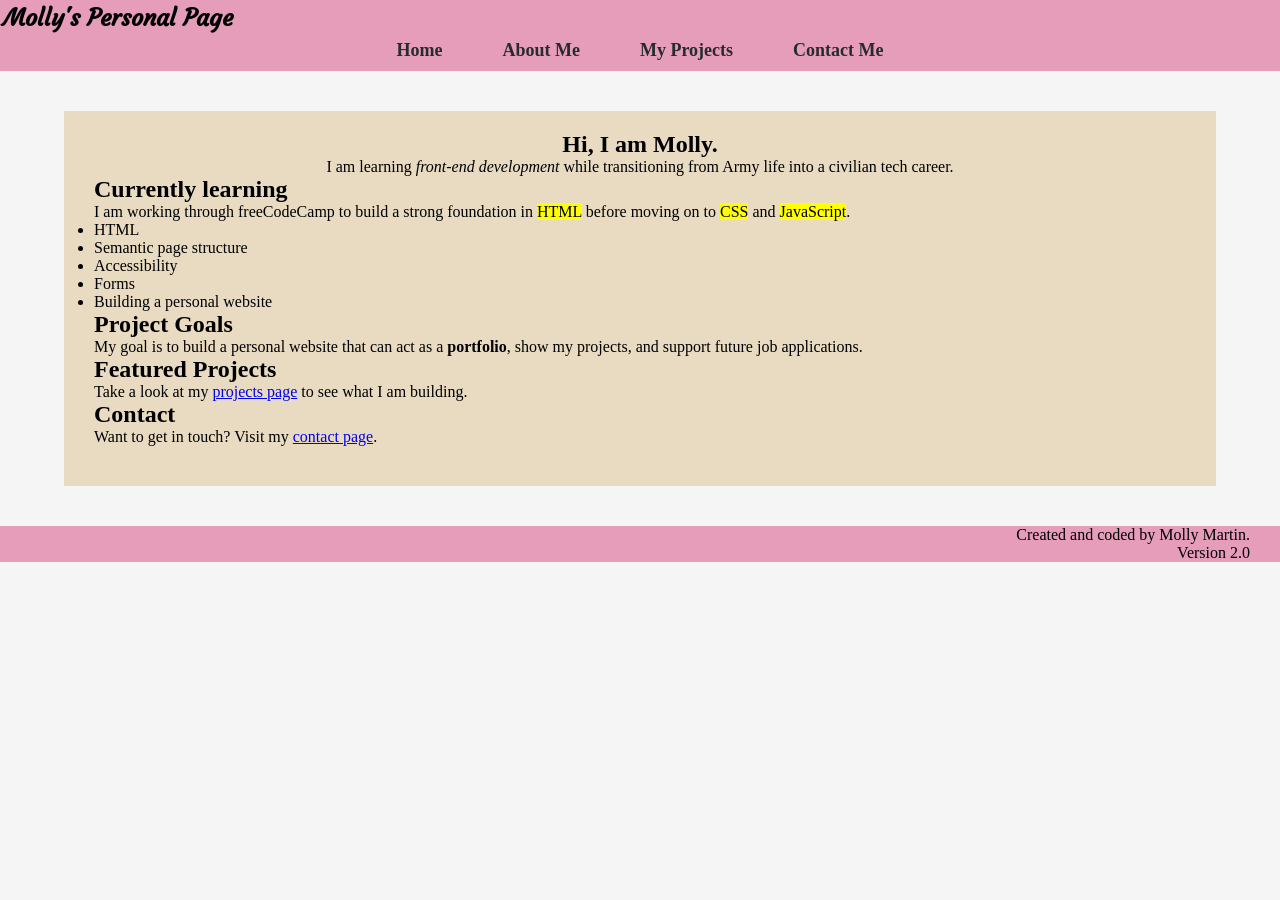
<file: module-2-3-practical/index.html>
<!DOCTYPE html>
<html lang="en">
    <head>
        <meta charset="UTF-8">
        <meta name="viewport" content="width=device-width, initial-scale=1.0">
        <title>Home | Molly's First Project</title>
        <link rel="stylesheet" href="./style.css">
        <link rel="preconnect" href="https://fonts.googleapis.com">
        <link rel="preconnect" href="https://fonts.gstatic.com" crossorigin>
        <link href="https://fonts.googleapis.com/css2?family=Courgette&family=Montserrat:ital,wght@0,100..900;1,100..900&display=swap" rel="stylesheet">
    </head>
    <body>
        <header>
            <div class="logo">
                <p>Molly's Personal Page</p>
            </div>
            <nav>
                <ul>
                    <li><a href="index.html">Home</a></li>
                    <li><a href="about.html">About Me</a></li>
                    <li><a href="projects.html">My Projects</a></li>
                    <li><a href="contact.html">Contact Me</a></li>
                </ul>
            </nav>
        </header>
        <main>
            <section class="introduction">
                <h1>Hi, I am Molly.</h1>
                <p>I am learning <em>front-end development</em> while transitioning from Army life into a civilian tech career.</p>
            </section>
            <section>
                <h2>Currently learning</h2>
                <p>I am working through freeCodeCamp to build a strong foundation in <span class="highlight">HTML</span> before moving on to <span class="highlight">CSS</span> and <span class="highlight">JavaScript</span>.</p>
                <ul>
                    <li>HTML</li>
                    <li>Semantic page structure</li>
                    <li>Accessibility</li>
                    <li>Forms</li>
                    <li>Building a personal website</li>
                </ul>
            </section>
            <section>
                <h2>Project Goals</h2>
                <p>My goal is to build a personal website that can act as a <strong>portfolio</strong>, show my projects, and support future job applications.</p>
            </section>
            <section>
                <h2>Featured Projects</h2>
                <p>Take a look at my <a href="projects.html">projects page</a> to see what I am building.</p>
            </section>
            <section>
                <h2>Contact</h2>
                <p>Want to get in touch? Visit my <a href="contact.html">contact page</a>.</p>
            </section>
            
        </main>
        <footer>
            <p>Created and coded by Molly Martin.</p>
            <p>Version 2.0</p>
        </footer>
    </body>
</html>
</file>
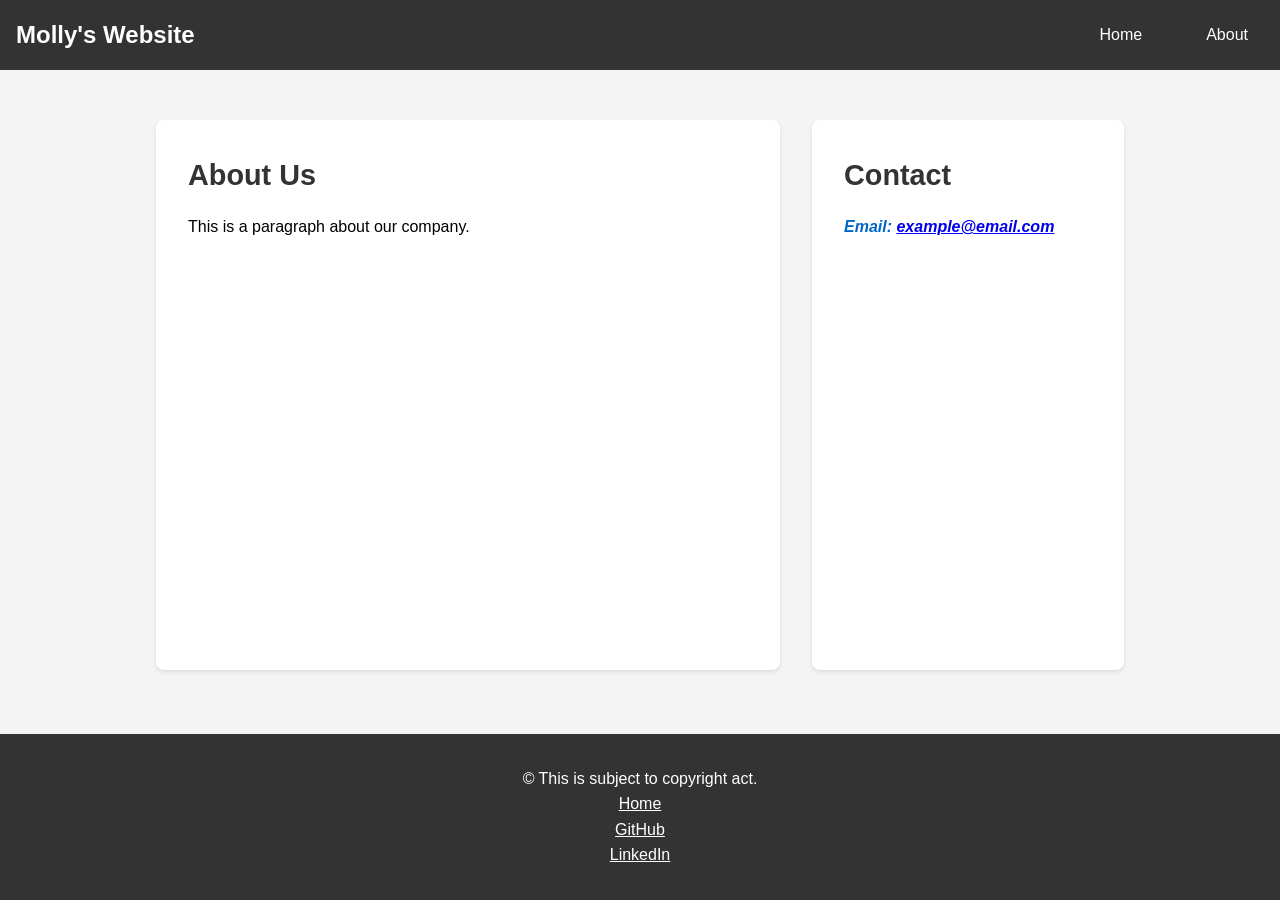
<file: module-4-practical/index.html>
<!DOCTYPE html>
<html lang="en">
    <head>
        <meta charset="UTF-8">
        <meta name="viewport" content="width=device-width, initial-scale=1.0">
        <title>My Website</title>
        <link rel="stylesheet" href="./style.css">
    </head>
    <body>
        <header>
            <div class="logo">
                <h1>Molly's Website</h1>
            </div>
            <nav class="nav-container">
                <ul>
                    <li><a href="./index.html">Home</a></li>
                    <li><a href="./about.html">About</a></li>
                </ul>
            </nav>
        </header>
        <main>
            <section class="about-section">
                <h2>About Us</h2>
                <p>This is a paragraph about our company.</p>
            </section>

            <aside class="contact-section">
                <h2>Contact</h2>
                <address>
                    Email: 
                    <a href="mailto:example@email.com">example@email.com</a>
                </address>
            </aside>
        </main>
        <footer>
            <p>&copy; This is subject to copyright act.</p>
            <ul>
                <li><a href="./index.html">Home</a></li>
                <li><a href="https://github.com/mollyannemartin">GitHub</a></li>
                <li><a href="https://www.linkedin.com/in/mollyannemartin/">LinkedIn</a></li>
            </ul>
        </footer>
        
    </body>
</html>
</file>
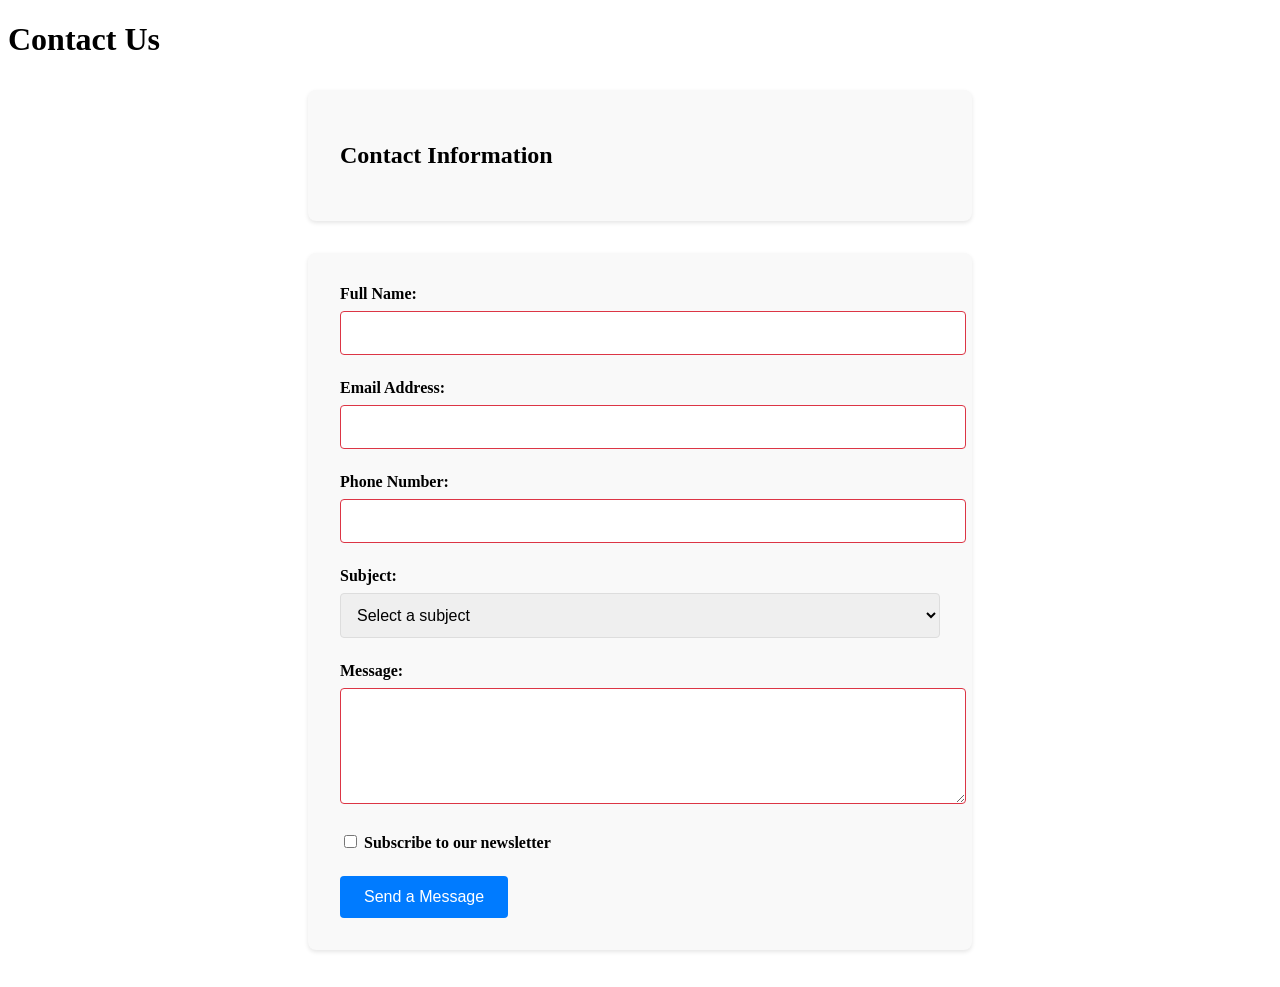
<file: module-5-practical/index.html>
<!DOCTYPE html>
<html lang="en">
<head>
    <meta charset="UTF-8">
    <meta name="viewport" content="width=device-width, initial-scale=1.0">
    <title>Contact Us</title>

    <style>
        .contact-container {
            max-width: 600px;
            margin: 2rem auto;
            padding: 2rem;
            background-color: #f9f9f9;
            border-radius: 8px;
            box-shadow: 0 2px 4px rgba(0, 0, 0, 0.1);
        }

        .form-group {
            margin-bottom: 1.5rem;
        }

        label {
            display: block;
            margin-bottom: 0.5rem;
            font-weight: 600;
        }

        input[type="text"],
        input[type="email"],
        input[type="tel"],
        select,
        textarea {
            width: 100%;
            padding: 0.75rem;
            border: 1px solid #ddd;
            border-radius: 4px;
            font-size: 1rem;
        }

        button[type="submit"] {
            background-color: #007bff;
            color: white;
            padding: 0.75rem 1.5rem;
            border: none;
            border-radius: 4px;
            cursor: pointer;
            font-size: 1rem;
        }

        button[type="submit"]:hover {
            background-color: #0056b3;
        }

        input:valid,
        textarea:valid,
        select:valid {
            border-color: #28a745;
        }

        input:invalid:not(:placeholder-shown),
        textarea:invalid:not(:placeholder-shown) {
            border-color: #dc3545;
        }

        .error-message {
            color: #dc3545;
            font-size: 0.875rem;
            margin-top: 0.25rem;
        }
    </style>
</head>
<body>
    <header>
        <h1>Contact Us</h1>
    </header>
    <main>
        <section class="contact-container">
            <h2>Contact Information</h2>
        </section>
        <form class="contact-container" id="contact-form" action="#" method="POST">
            <div class="form-group">
                <label for="name">Full Name:</label>
                <input type="text" name="name" id="name" required minlength="2">
            </div>
            <div class="form-group">
                <label for="email">Email Address:</label>
                <input type="email" name="email" id="email" required>
            </div>
            <div class="form-group">
                <label for="phone">Phone Number:</label>
                <input type="tel" name="phone" id="phone" required pattern="[0-9]{10}">
            </div>
            <div class="form-group">
                <label for="subject">Subject:</label>
                <select name="subject" id="subject" required>
                    <option value="">Select a subject</option>
                    <option value="general">General Inquiry</option>
                    <option value="support">Support Request</option>
                    <option value="feedback">Feedback</option>
                </select>
            </div>
            <div class="form-group">
                <label for="message">Message:</label>
                <textarea name="message" id="message" required rows="5" minlength="10"></textarea>
            </div>
            <div class="form-group">
                <label for="newsletter">
                    <input type="checkbox" name="newsletter" id="newsletter">
                    Subscribe to our newsletter
                </label>
            </div>
            
            <button type="submit">Send a Message</button>
        </form>
    </main>
    <footer></footer>
</body>
</html>
</file>
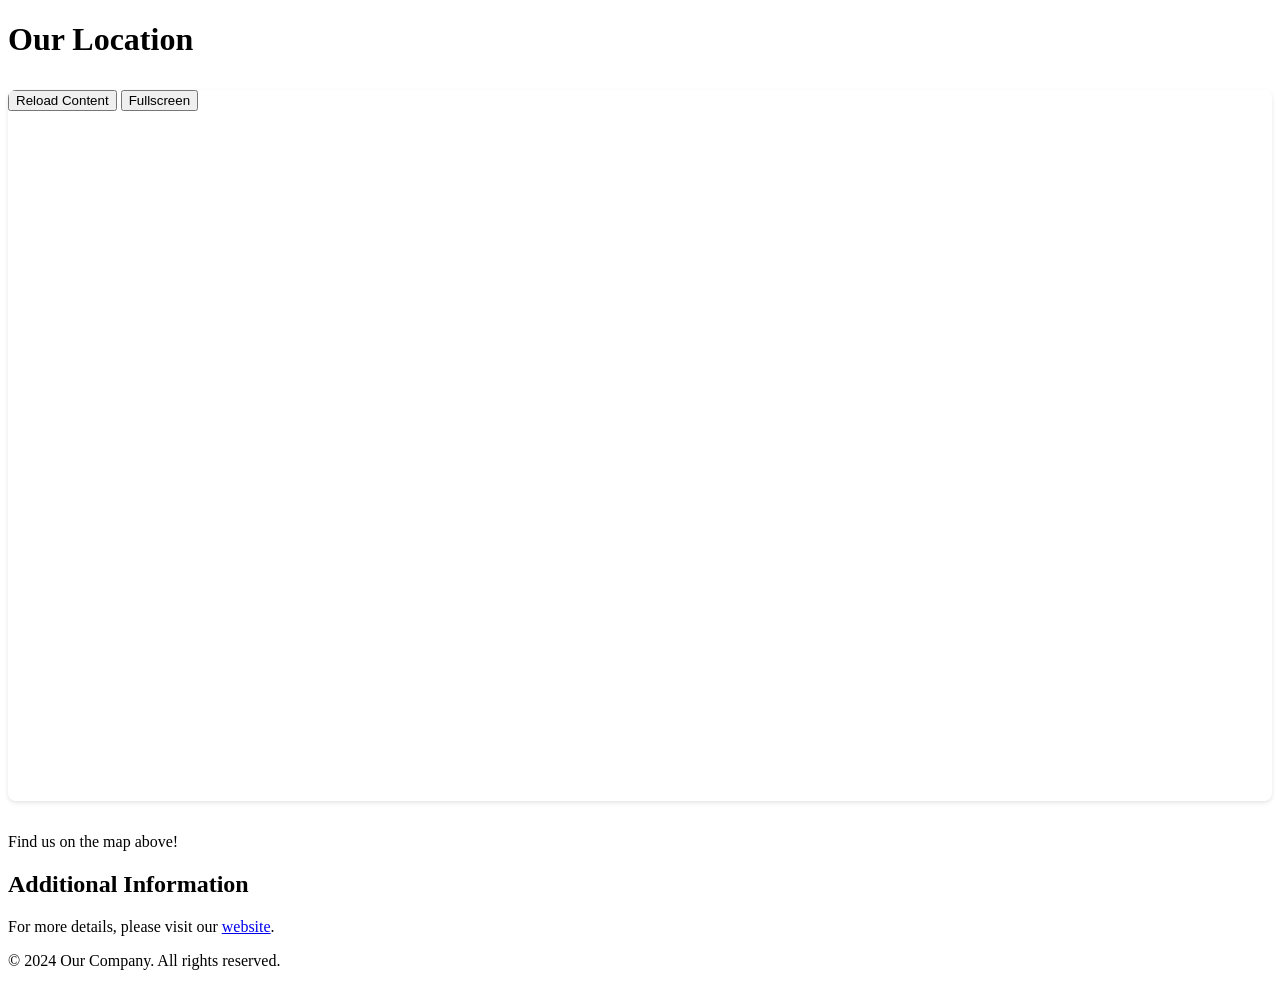
<file: module-6-practical/index.html>
<!DOCTYPE html>
<html lang="en">
<head>
    <meta charset="UTF-8">
    <meta name="viewport" content="width=device-width, initial-scale=1.0">
    <title>iFrame Module</title>

    <style>
        .iframe-container {
            position: relative;
            width: 100%;
            height: 0;
            padding-bottom: 56.25%; /* 16:9 aspect ratio */
            margin: 2rem 0;
            overflow: hidden;
            border-radius: 8px;
            box-shadow: 0 2px 4px rgba(0, 0, 0, 0.1);
        }

        .iframe-container iframe {
            position: absolute;
            top: 0;
            left: 0;
            width: 100%;
            height: 100%;
            border: none;
        }

        /* Responsive adjustments */
        @media (max-width: 768px) {
            .iframe-container {
                padding-bottom: 75%; /* Adjust aspect ratio for mobile */
            }
        }
    </style>
</head>
<body>
    <header>
        <h1>Our Location</h1>
    </header>
    <main>
        <div class="iframe-container">
            <iframe     
                src="https://www.google.com/maps/embed?pb=YOUR_MAP_EMBED_CODE"
                title="Google Maps Location"
                width="600"
                height="450"
                loading="lazy"
                allowfullscreen=""
                referrerpolicy="no-referrer-when-downgrade"
                sandbox="allow-scripts allow-same-origin allow-popups">
                <p>Your browser does not support iframes. Please visit our <a href="location-link">location page</a>.</p>
            </iframe>
            <div class="iframe-controls">
                <button onclick="reloadFrame()">Reload Content</button>
                <button onclick="toggleFullscreen()">Fullscreen</button>
            </div>
        </div>
        <p>Find us on the map above!</p>
        <aside>
            <h2>Additional Information</h2>
            <p>For more details, please visit our <a href="https://www.example.com">website</a>.</p>
        </aside>
    </main>
    <footer>
        <p>&copy; 2024 Our Company. All rights reserved.</p>
    </footer>
    <script>
        function reloadFrame() {
            const frame = document.querySelector('iframe');
            frame.src = frame.src;
        }

        function toggleFullscreen() {
            const frame = document.querySelector('iframe');
            if (frame.requestFullscreen) {
                frame.requestFullscreen();
            }
        }
    </script>
</body>
</html>
</file>
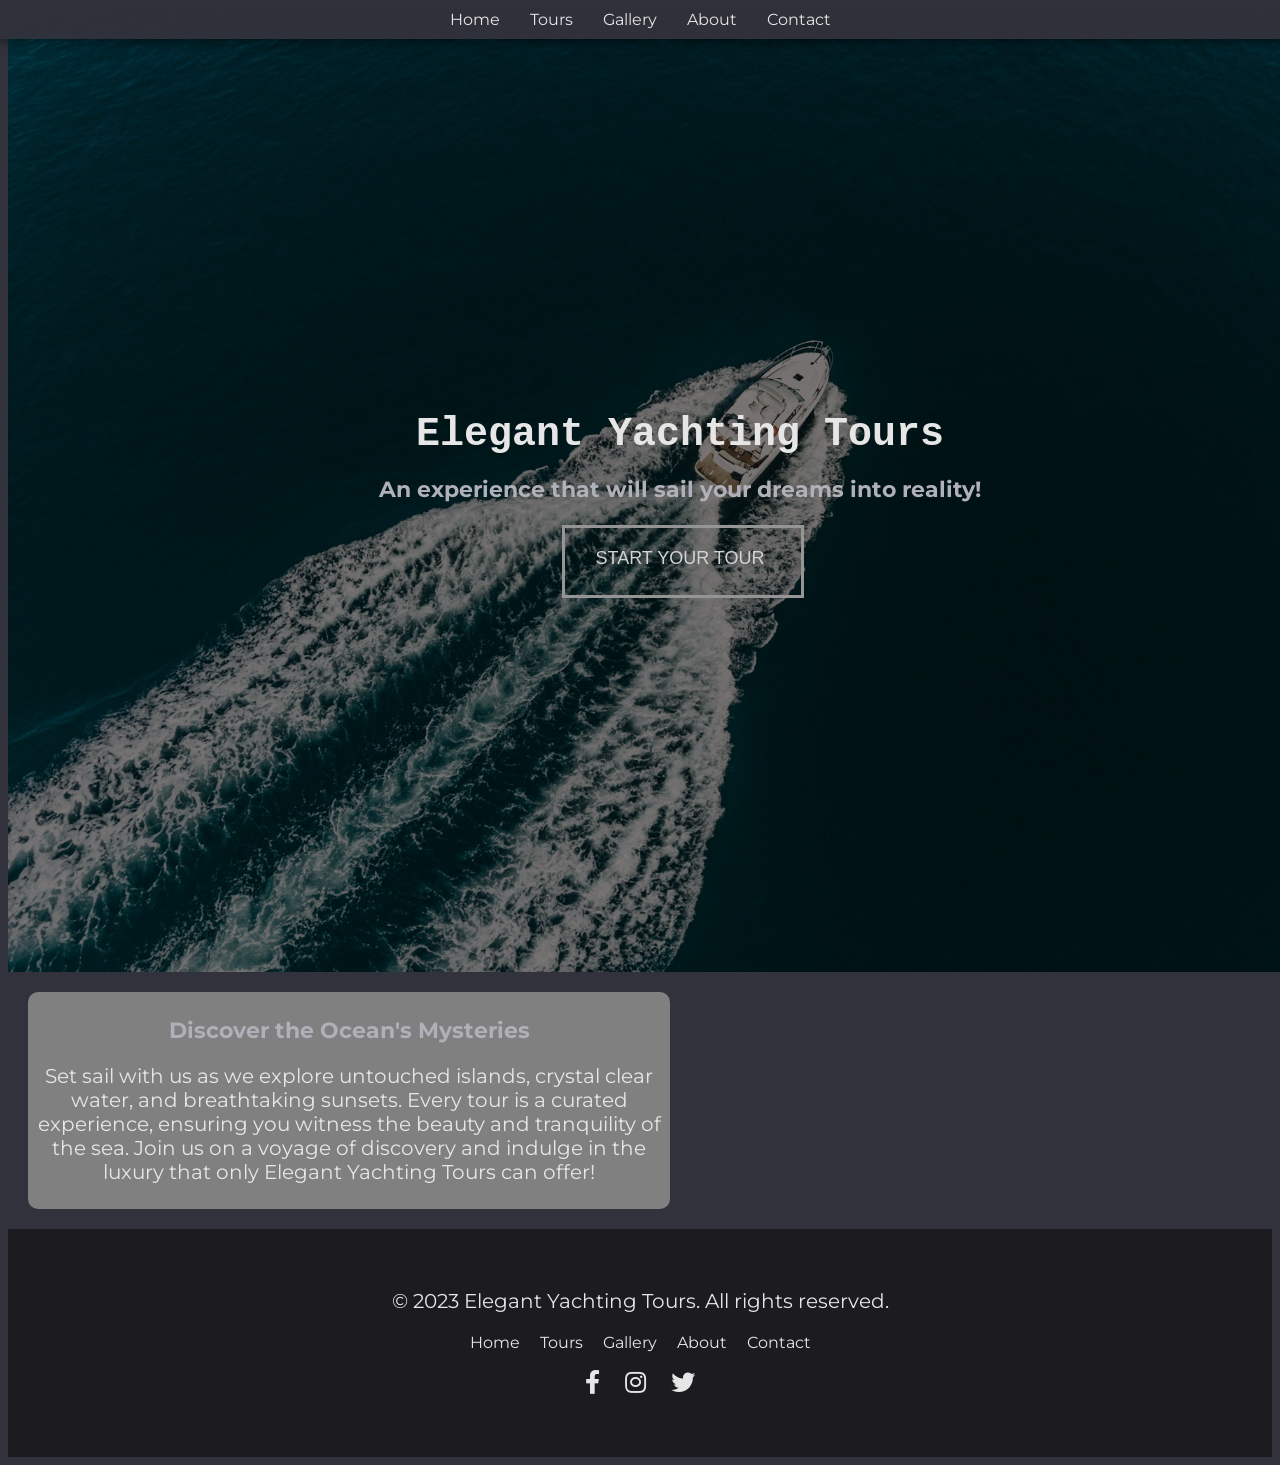
<file: yacht-website/index.html>
<!DOCTYPE html>
<html>
    <head>
        <title>Elegant Yachting Tours</title>
        <link rel="stylesheet" href="./style.css">
        <link rel="preconnect" href="https://fonts.googleapis.com">
        <link rel="preconnect" href="https://fonts.gstatic.com" crossorigin>
        <link href="https://fonts.googleapis.com/css2?family=Montserrat:ital,wght@0,100..900;1,100..900&display=swap" rel="stylesheet">
        
        <link rel="stylesheet" href="https://cdnjs.cloudflare.com/ajax/libs/font-awesome/5.15.1/css/all.min.css">
    </head>
    <body>
        <nav>
            <ul>
                <li><a href="./index.html">Home</a></li>
                <li><a href="./tours.html">Tours</a></li>
                <li><a href="./gallery.html">Gallery</a></li>
                <li><a href="./about.html">About</a></li>
                <li><a href="./contact-us.html">Contact</a></li>
            </ul>
        </nav>

        <!--This is a main section-->

        <div class="container">
            <div class="header-content">
                <h1>Elegant Yachting Tours</h1>
                <h2>An experience that will sail your dreams into reality!</h2>
            </div>
            <div class="button-container">
                <button class="shrink-border">Start Your Tour</button>
            </div>
        </div>

        <!--This is the discovery section-->

        <section class="chapter-section">
            <h2>Discover the Ocean's Mysteries</h2>
            <!--This is a paragraph section-->
            <p>
                Set sail with us as we explore untouched islands, crystal clear water, and breathtaking sunsets. Every tour is a curated experience, ensuring you witness the beauty and tranquility of the sea. Join us on a voyage of discovery and indulge in the luxury that only Elegant Yachting Tours can offer!
            </p>
        </section>

        <!--This is a footer section-->

        <footer>
            <div class="footer-content">
                <p>&copy; 2023 Elegant Yachting Tours. All rights reserved.</p>
                <ul class="footer-links">
                    <li><a href="./index.html">Home</a></li>
                    <li><a href="./tours.html">Tours</a></li>
                    <li><a href="./gallery.html">Gallery</a></li>
                    <li><a href="./about.html">About</a></li>
                    <li><a href="./contact-us.html">Contact</a></li>
                </ul>

                <p class="footer-social">
                    <a href="#"><i class="fab fa-facebook-f"></i></a>
                    <a href="#"><i class="fab fa-instagram"></i></a>
                    <a href="#"><i class="fab fa-twitter"></i></a>
                </p>
            </div>
        </footer>
        
    </body>
</html>
</file>
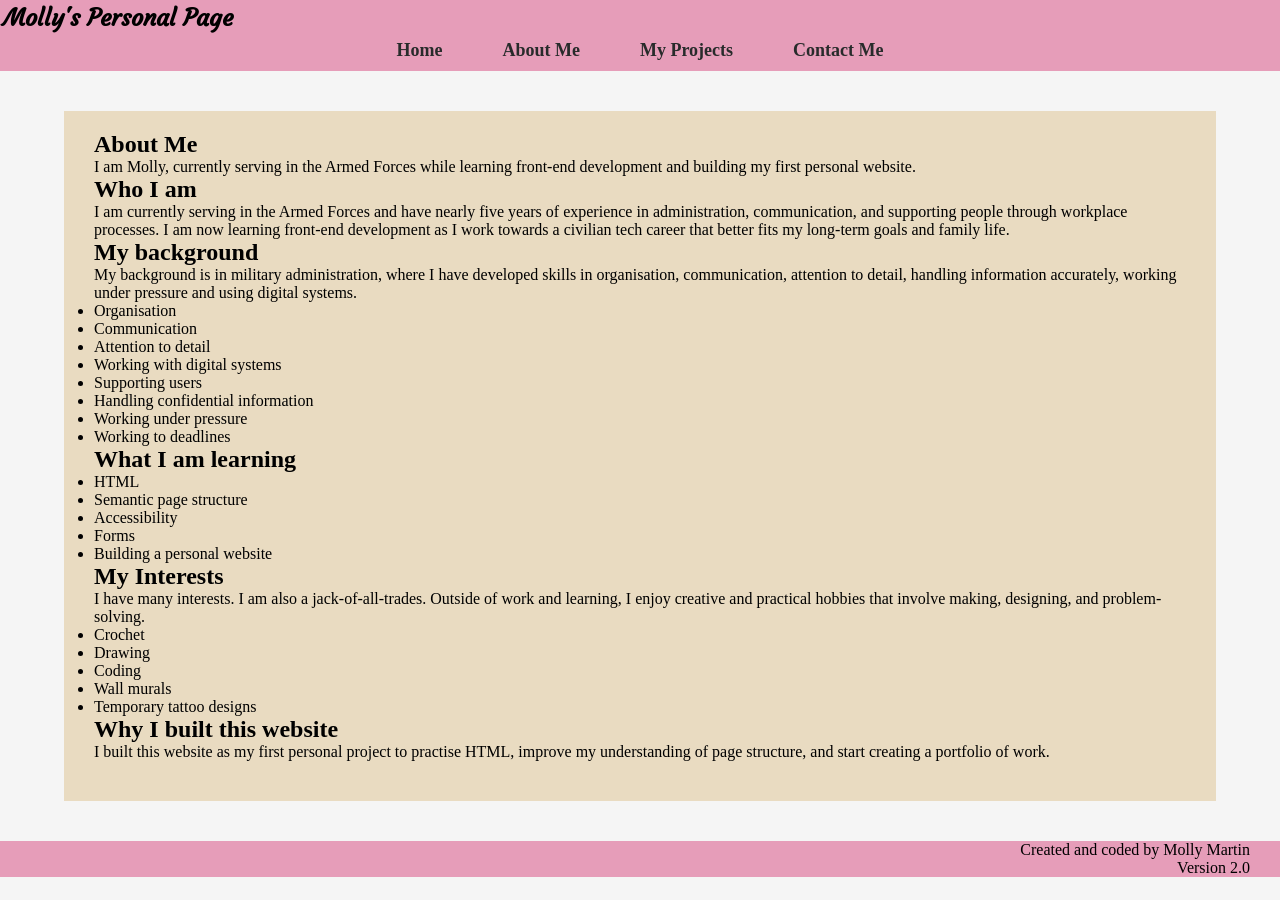
<file: module-2-3-practical/about.html>
<!DOCTYPE html>
<html lang="en">
    <head>
        <meta charset="UTF-8">
        <meta name="viewport" content="width=device-width, initial-scale=1.0">
        <title>About | Molly's First Project</title>
        <link rel="stylesheet" href="./style.css">
        <link rel="preconnect" href="https://fonts.googleapis.com">
        <link rel="preconnect" href="https://fonts.gstatic.com" crossorigin>
        <link href="https://fonts.googleapis.com/css2?family=Courgette&family=Montserrat:ital,wght@0,100..900;1,100..900&display=swap" rel="stylesheet">
    </head>
    <body>
        <header>
            <div class="logo">
                <p>Molly's Personal Page</p>
            </div>
            <nav>
                <ul>
                    <li><a href="index.html">Home</a></li>
                    <li><a href="about.html">About Me</a></li>
                    <li><a href="projects.html">My Projects</a></li>
                    <li><a href="contact.html">Contact Me</a></li>
                </ul>
            </nav>
        </header>
        <main>
            <section>
                <h1>About Me</h1>
                <p>I am Molly, currently serving in the Armed Forces while learning front-end development and building my first personal website.</p>
            </section>
            <section>
                <h2>Who I am</h2>
                <p>I am currently serving in the Armed Forces and have nearly five years of experience in administration, communication, and supporting people through workplace processes. I am now learning front-end development as I work towards a civilian tech career that better fits my long-term goals and family life.</p>
            </section>
            <section>
                <h2>My background</h2>
                <p>My background is in military administration, where I have developed skills in organisation, communication, attention to detail, handling information accurately, working under pressure and using digital systems.</p>
                <ul>
                    <li>Organisation</li>
                    <li>Communication</li>
                    <li>Attention to detail</li>
                    <li>Working with digital systems</li>
                    <li>Supporting users</li>
                    <li>Handling confidential information</li>
                    <li>Working under pressure</li>
                    <li>Working to deadlines</li>
                </ul>
            </section>
            <section>
                <h2>What I am learning</h2>
                <ul>
                    <li>HTML</li>
                    <li>Semantic page structure</li>
                    <li>Accessibility</li>
                    <li>Forms</li>
                    <li>Building a personal website</li>
                </ul>
            </section>
            <section>
                <h2>My Interests</h2>
                <p>I have many interests. I am also a jack-of-all-trades. Outside of work and learning, I enjoy creative and practical hobbies that involve making, designing, and problem-solving. </p>
                <ul>
                    <li>Crochet</li>
                    <li>Drawing</li>
                    <li>Coding</li>
                    <li>Wall murals</li>
                    <li>Temporary tattoo designs</li>
                </ul>
            </section>
            <section>
                <h2>Why I built this website</h2>
                <p>I built this website as my first personal project to practise HTML, improve my understanding of page structure, and start creating a portfolio of work.</p>
            </section>
        </main>
        <footer>
            <p>Created and coded by Molly Martin</p>
            <p>Version 2.0</p>
        </footer>
    </body>
</html>
</file>
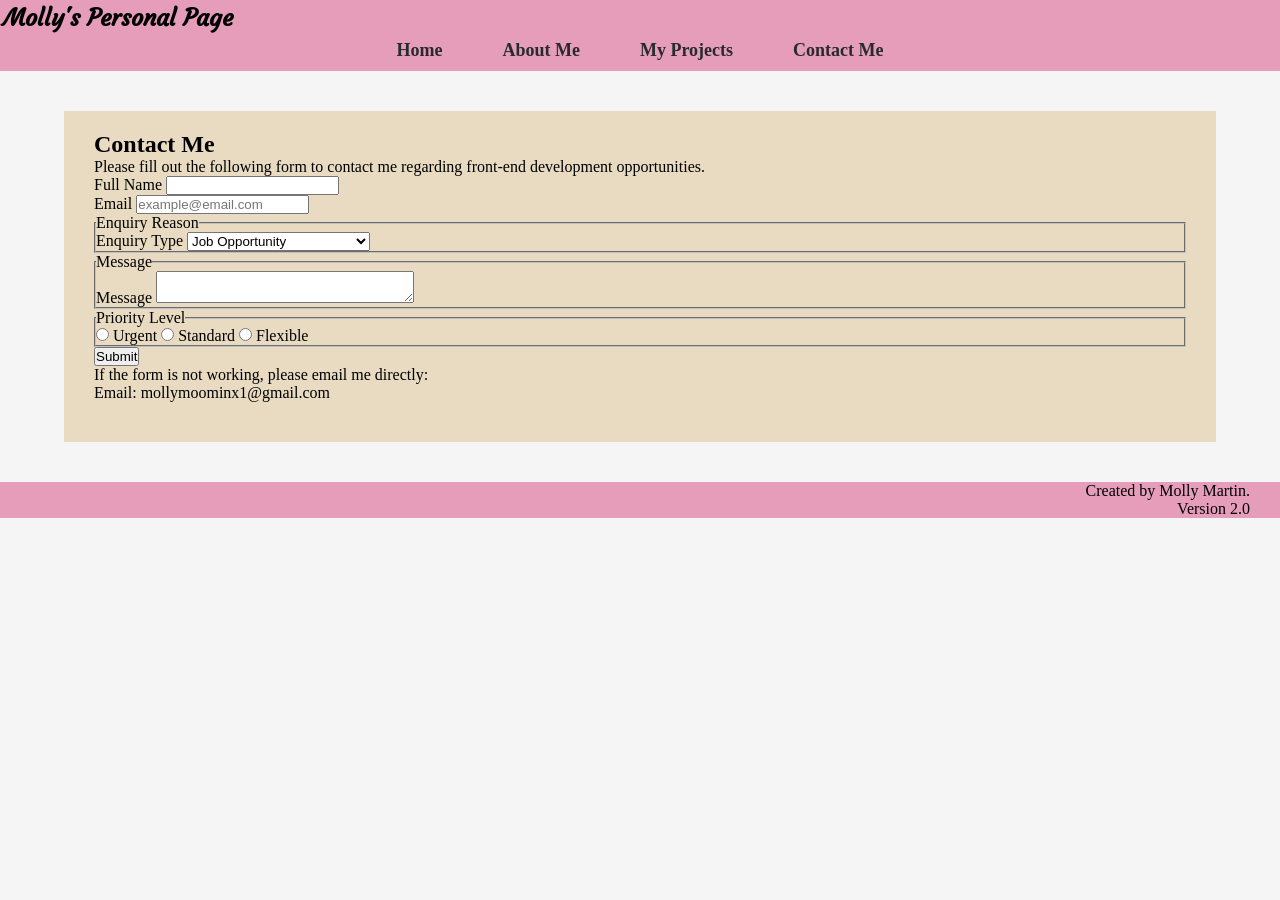
<file: module-2-3-practical/contact.html>
<!DOCTYPE html>
<html lang="en">
    <head>
        <meta charset="UTF-8">
        <meta name="viewport" content="width=device-width, initial-scale=1.0">
        <title>Contact Me | Molly's First Project</title>
        <link rel="stylesheet" href="./style.css">
        <link rel="preconnect" href="https://fonts.googleapis.com">
        <link rel="preconnect" href="https://fonts.gstatic.com" crossorigin>
        <link href="https://fonts.googleapis.com/css2?family=Courgette&family=Montserrat:ital,wght@0,100..900;1,100..900&display=swap" rel="stylesheet">
    </head>
    <body>
        <header>
            <div class="logo">
                <p>Molly's Personal Page</p>
            </div>
            <nav>
                <ul>
                    <li><a href="index.html">Home</a></li>
                    <li><a href="about.html">About Me</a></li>
                    <li><a href="projects.html">My Projects</a></li>
                    <li><a href="contact.html">Contact Me</a></li>
                </ul>
            </nav>
        </header>
        <main>
            <section>
                <h1>Contact Me</h1>
                <p>Please fill out the following form to contact me regarding front-end development opportunities.</p>
            </section>
            <div>
                <form id="contact-form">
                    
                    <label for="fullname">Full Name</label>
                    <input type="text" name="fullname" id="fullname">
                    <br>
                            
                    <label for="email">Email</label>
                    <input type="email" name="email" id="email" placeholder="example@email.com">
                    
                    <fieldset>
                        <legend>Enquiry Reason</legend>
                        <label for="enquires">Enquiry Type</label>
                        <select name="enquiry" id="enquires">
                            <option value="job_opportunity">Job Opportunity</option>
                            <option value="freelance-project_enquiry">Freelance / Project Enquiry</option>
                            <option value="Collaboration">Collaboration</option>
                            <option value="General_question">General Question</option>
                            <option value="Feedback">Feedback on Portfolio</option>
                        </select>
                    </fieldset>

<!--                            <label for="project_type">Role / Project Type</label>
                            <select name="project_type" id="project_type">
                                <option value="front_end_development">Front End Development</option>
                                <option value="website_maintenance">Website Maintenance</option>
                                <option value="UI-layout">UI / Layout work</option>
                                <option value="learning">Learning / Mentorship Enquiry</option>
                                <option value="other">Other</option>
                            </select>
-->
                    <fieldset>
                        <legend>Message</legend>        
                        <label for="message">Message</label>
                        <textarea name="message" id="message" cols="30" rows="2"></textarea>
                    </fieldset>

                    <fieldset>
                        <legend>Priority Level</legend>

                        <input type="radio" name="prioritylevel" id="priority-urgent" value="urgent">
                        <label for="priority-urgent">Urgent</label>
                        
                        <input type="radio" name="prioritylevel" id="priority-standard" value="standard">
                        <label for="priority-standard">Standard</label>

                        <input type="radio" name="prioritylevel" id="priority-flexible" value="flexible">
                        <label for="priority-flexible">Flexible</label>
                    </fieldset>
                        
                    <button type="submit">Submit</button>
                
                </form>

                <p>If the form is not working, please email me directly:</p>
                <p>Email: mollymoominx1@gmail.com</p>
                
            </div>
        </main>
        <footer>
            <p>Created by Molly Martin.</p>
            <p>Version 2.0</p>
        </footer>
    </body>
</html>

<!--Full name
    E-mail
    Message
    
    My details
    
    link to github or facebook etc-->
</file>
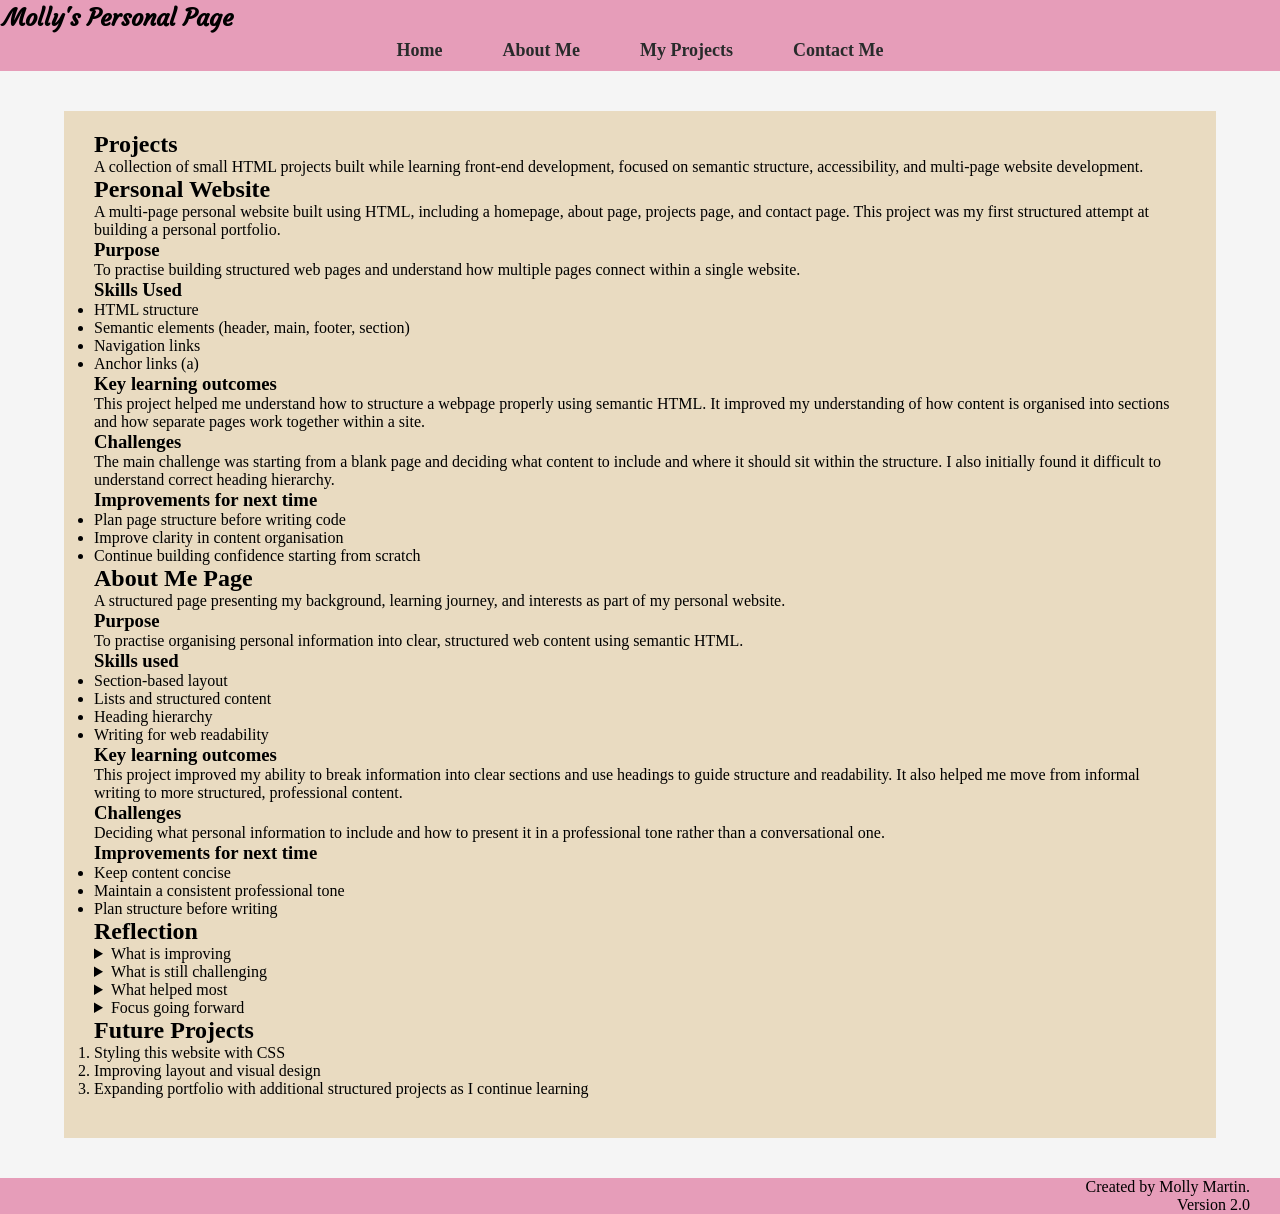
<file: module-2-3-practical/projects.html>
<!DOCTYPE html>
<html lang="en">
    <head>
        <meta charset="UTF-8">
        <meta name="viewport" content="width=device-width, initial-scale=1.0">
        <title>Projects | Molly's First Project</title>
        <link rel="stylesheet" href="./style.css">
        <link rel="preconnect" href="https://fonts.googleapis.com">
        <link rel="preconnect" href="https://fonts.gstatic.com" crossorigin>
        <link href="https://fonts.googleapis.com/css2?family=Courgette&family=Montserrat:ital,wght@0,100..900;1,100..900&display=swap" rel="stylesheet">
    </head>
    <body>
        <header>
            <div class="logo">
                <p>Molly's Personal Page</p>
            </div>
            <nav>
                <ul>
                    <li><a href="index.html">Home</a></li>
                    <li><a href="about.html">About Me</a></li>
                    <li><a href="projects.html">My Projects</a></li>
                    <li><a href="contact.html">Contact Me</a></li>
                </ul>
            </nav>
        </header>
        <main>
            <section>
                <h1>Projects</h1>
                <p>A collection of small HTML projects built while learning front-end development, focused on semantic structure, accessibility, and multi-page website development.</p>
            </section>
            <section>
                <h2>Personal Website</h2>
                <p>A multi-page personal website built using HTML, including a homepage, about page, projects page, and contact page. This project was my first structured attempt at building a personal portfolio.</p>

                <h3>Purpose</h3>
                <p>To practise building structured web pages and understand how multiple pages connect within a single website.</p>

                <h3>Skills Used</h3>
                <ul>
                    <li>HTML structure</li>
                    <li>Semantic elements (header, main, footer, section)</li>
                    <li>Navigation links</li>
                    <li>Anchor links (a)</li>
                </ul>

                <h3>Key learning outcomes</h3>
                <p>This project helped me understand how to structure a webpage properly using semantic HTML. It improved my understanding of how content is organised into sections and how separate pages work together within a site.</p>

                <h3>Challenges</h3>
                <p>The main challenge was starting from a blank page and deciding what content to include and where it should sit within the structure. I also initially found it difficult to understand correct heading hierarchy.</p>

                <h3>Improvements for next time</h3>
                <ul>
                    <li>Plan page structure before writing code</li>
                    <li>Improve clarity in content organisation</li>
                    <li>Continue building confidence starting from scratch</li>
                </ul>
            </section>
            <section>
                <h2>About Me Page</h2>
                <p>A structured page presenting my background, learning journey, and interests as part of my personal website.</p>

                <h3>Purpose</h3>
                <p>To practise organising personal information into clear, structured web content using semantic HTML.</p>

                <h3>Skills used</h3>
                <ul>
                    <li>Section-based layout</li>
                    <li>Lists and structured content</li>
                    <li>Heading hierarchy</li>
                    <li>Writing for web readability</li>
                </ul>

                <h3>Key learning outcomes</h3>
                <p>This project improved my ability to break information into clear sections and use headings to guide structure and readability. It also helped me move from informal writing to more structured, professional content.</p>

                <h3>Challenges</h3>
                <p>Deciding what personal information to include and how to present it in a professional tone rather than a conversational one.</p>

                <h3>Improvements for next time</h3>
                <ul>
                    <li>Keep content concise</li>
                    <li>Maintain a consistent professional tone</li>
                    <li>Plan structure before writing</li>
                </ul>
            </section>
            <section class="reflection">
                <h2>Reflection</h2>
                <details>
                    <summary>What is improving</summary>
                    <p>I am becoming more confident in building page structure using semantic HTML and organising content into clear sections.</p>
                </details>
                <details>
                    <summary>What is still challenging</summary>
                    <p>Starting from a blank page without guidance and deciding what content belongs where.</p>
                </details>
                <details>
                    <summary>What helped most</summary>
                    <p>Breaking pages into smaller sections rather than trying to design the whole page at once.</p>
                </details>
                <details>
                    <summary>Focus going forward</summary>
                    <p>Improving confidence in planning and building pages independently without relying on step-by-step guidance.</p>
                </details>
            </section>
            <section>
                <h2>Future Projects</h2>
                <ol>
                    <li>Styling this website with CSS</li>
                    <li>Improving layout and visual design</li>
                    <li>Expanding portfolio with additional structured projects as I continue learning</li>
                </ol>
            </section>
            
        </main>
        <footer>
            <p>Created by Molly Martin.</p>
            <p>Version 2.0</p>
        </footer>
    </body>
</html>
</file>
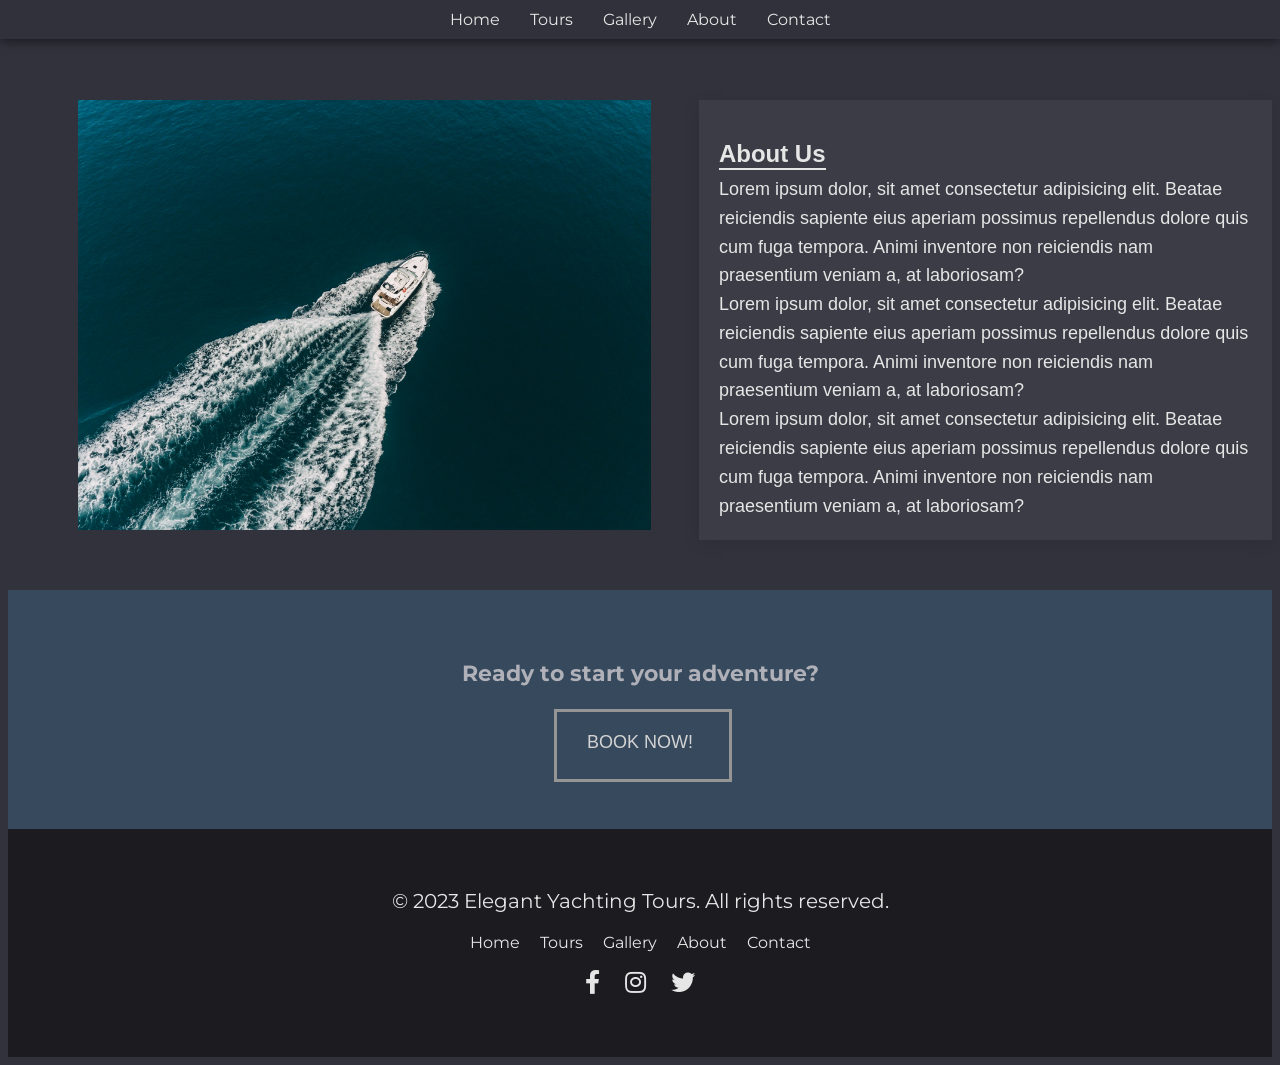
<file: yacht-website/about.html>
<!DOCTYPE html>
<html>
    <head>
        <title>Elegant Yachting Tours</title>
        <link rel="stylesheet" href="./style.css">
        <link rel="preconnect" href="https://fonts.googleapis.com">
        <link rel="preconnect" href="https://fonts.gstatic.com" crossorigin>
        <link href="https://fonts.googleapis.com/css2?family=Montserrat:ital,wght@0,100..900;1,100..900&display=swap" rel="stylesheet">
        
        <link rel="stylesheet" href="https://cdnjs.cloudflare.com/ajax/libs/font-awesome/5.15.1/css/all.min.css">
    </head>
    <body>
        <nav>
            <ul>
                <li><a href="./index.html">Home</a></li>
                <li><a href="./tours.html">Tours</a></li>
                <li><a href="./gallery.html">Gallery</a></li>
                <li><a href="./about.html">About</a></li>
                <li><a href="./contact-us.html">Contact</a></li>
            </ul>
        </nav>
        <div class="two-column-container">
            <div class="column">
                <img src="./images/yacht.jpg" alt="An image of a yacht.">
            </div>
            <div class="column">
                <section class="about-section">
                    <h2>About Us</h2>
                    <p>Lorem ipsum dolor, sit amet consectetur adipisicing elit. Beatae reiciendis sapiente eius aperiam possimus repellendus dolore quis cum fuga tempora. Animi inventore non reiciendis nam praesentium veniam a, at laboriosam?</p>
                    <p>Lorem ipsum dolor, sit amet consectetur adipisicing elit. Beatae reiciendis sapiente eius aperiam possimus repellendus dolore quis cum fuga tempora. Animi inventore non reiciendis nam praesentium veniam a, at laboriosam?</p>
                    <p>Lorem ipsum dolor, sit amet consectetur adipisicing elit. Beatae reiciendis sapiente eius aperiam possimus repellendus dolore quis cum fuga tempora. Animi inventore non reiciendis nam praesentium veniam a, at laboriosam?</p>
                </section>
            </div>
        </div>

    <!--Call to action section-->
        <section class="call-to-action">
            <h2>Ready to start your adventure?</h2>
            <button class="shrink-border">Book now!</button>
        </section>








        <!--This is a footer section-->

        <footer>
            <div class="footer-content">
                <p>&copy; 2023 Elegant Yachting Tours. All rights reserved.</p>
                <ul class="footer-links">
                    <li><a href="./index.html">Home</a></li>
                    <li><a href="./tours.html">Tours</a></li>
                    <li><a href="./gallery.html">Gallery</a></li>
                    <li><a href="./about.html">About</a></li>
                    <li><a href="./contact-us.html">Contact</a></li>
                </ul>

                <p class="footer-social">
                    <a href="#"><i class="fab fa-facebook-f"></i></a>
                    <a href="#"><i class="fab fa-instagram"></i></a>
                    <a href="#"><i class="fab fa-twitter"></i></a>
                </p>
            </div>
        </footer>
    </body>
</html>
</file>
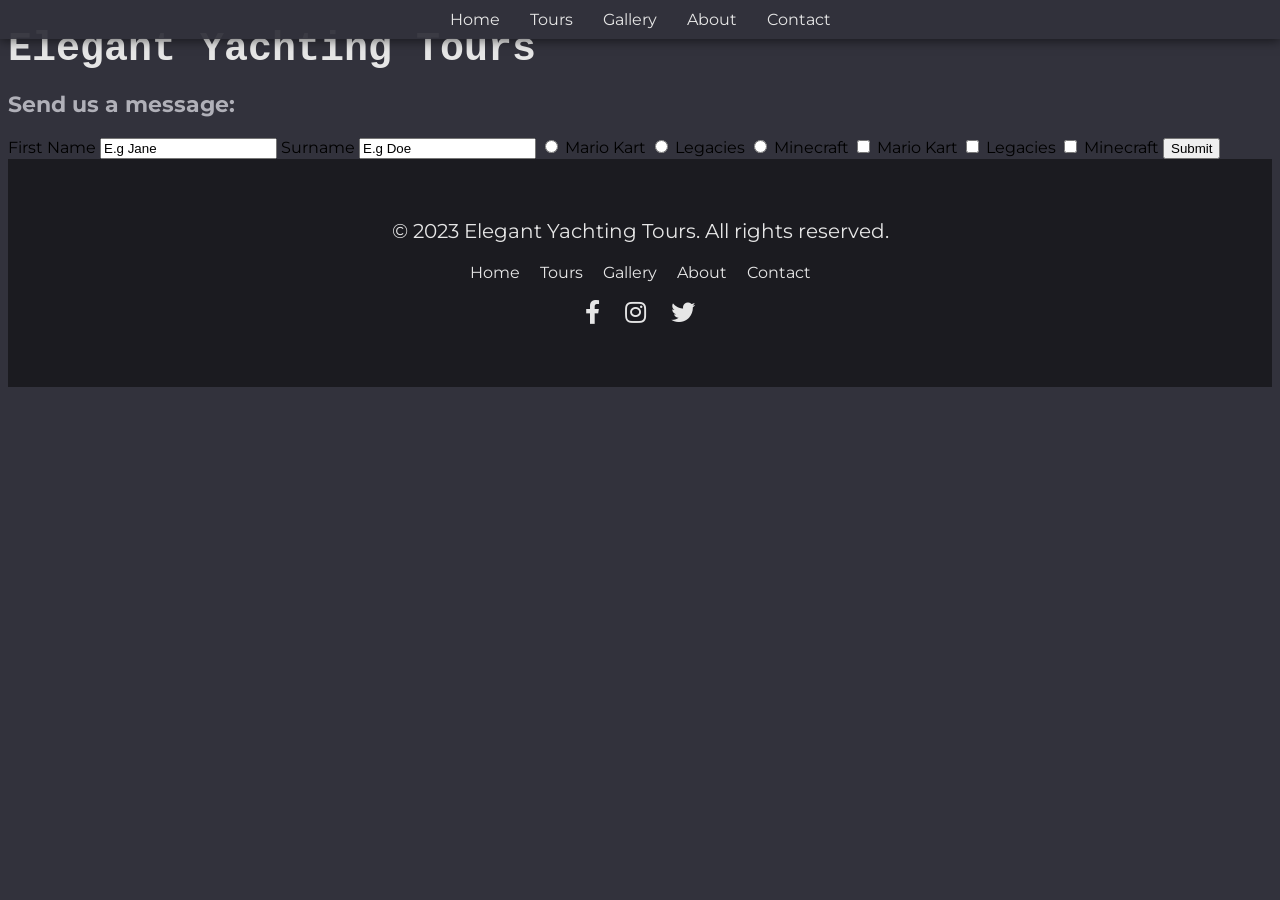
<file: yacht-website/contact-us.html>
<!DOCTYPE html>
<html>
    <head>
        <title>Elegant Yachting Tours</title>
        <link rel="stylesheet" href="./style.css">
        <link rel="preconnect" href="https://fonts.googleapis.com">
        <link rel="preconnect" href="https://fonts.gstatic.com" crossorigin>
        <link href="https://fonts.googleapis.com/css2?family=Montserrat:ital,wght@0,100..900;1,100..900&display=swap" rel="stylesheet">
        
        <link rel="stylesheet" href="https://cdnjs.cloudflare.com/ajax/libs/font-awesome/5.15.1/css/all.min.css">
    </head>
    <body>
        <nav>
            <ul>
                <li><a href="./index.html">Home</a></li>
                <li><a href="./tours.html">Tours</a></li>
                <li><a href="./gallery.html">Gallery</a></li>
                <li><a href="./about.html">About</a></li>
                <li><a href="./contact-us.html">Contact</a></li>
            </ul>
        </nav>
        <h1>Elegant Yachting Tours</h1>
        <div class="contact">
            <div class="contact-box">
                <h2>Send us a message:</h2>
                <form action="./phpfile.php" method="post">
                <!--This is input boxes e.g. names-->
                    <label for="firstname">First Name</label>
                    <input type="text" id="firstname" name="firstname" value="E.g Jane">

                    <label for="surname">Surname</label>
                    <input type="text" id="surname" name="surname" value="E.g Doe">

                <!--This is a radio e.g. multiple choice - Only select one answer-->
                    <input 
                    type="radio" 
                    id="option1" 
                    name="fav-video-game" 
                    value="Mario Kart"
                    />
                    <label for="option1">Mario Kart</label>

                    <input 
                    type="radio" 
                    id="option2" 
                    name="fav-video-game" 
                    value="Legacies"
                    />
                    <label for="option2">Legacies</label>

                    <input 
                    type="radio" 
                    id="option3" 
                    name="fav-video-game" 
                    value="Minecraft"
                    />
                    <label for="option3">Minecraft</label>


                <!--This is a checkbox - can select multiple at once-->
                    <input 
                    type="checkbox" 
                    id="option1" 
                    name="option1" 
                    value="Mario Kart"
                    />
                    <label for="option1">Mario Kart</label>

                    <input 
                    type="checkbox" 
                    id="option2" 
                    name="option2" 
                    value="Legacies"
                    />
                    <label for="option2">Legacies</label>

                    <input 
                    type="checkbox" 
                    id="option3" 
                    name="option3" 
                    value="Minecraft"
                    />
                    <label for="option3">Minecraft</label>

                    <input type="submit">



                </form>
            </div>
        </div>


        <!--This is a footer section-->

        <footer>
            <div class="footer-content">
                <p>&copy; 2023 Elegant Yachting Tours. All rights reserved.</p>
                <ul class="footer-links">
                    <li><a href="./index.html">Home</a></li>
                    <li><a href="./tours.html">Tours</a></li>
                    <li><a href="./gallery.html">Gallery</a></li>
                    <li><a href="./about.html">About</a></li>
                    <li><a href="./contact-us.html">Contact</a></li>
                </ul>

                <p class="footer-social">
                    <a href="#"><i class="fab fa-facebook-f"></i></a>
                    <a href="#"><i class="fab fa-instagram"></i></a>
                    <a href="#"><i class="fab fa-twitter"></i></a>
                </p>
            </div>
        </footer>
    </body>
</html>
</file>
<file: module-2-3-practical/style.css>
/*==============================================================================================================
====================================================   Global   ================================================
==============================================================================================================*/
* {
    margin: 0;
    padding:0;
    box-sizing: border-box;
}

/*==============================================================================================================
====================================================   NAVIGATION/ HEADER  =====================================
==============================================================================================================*/
header {
    background-color: rgb(230, 157, 185);
    padding: 3px;
}

.logo {
    font-size: 1.5rem;
    font-family: "Courgette", cursive;
    font-weight: bold;
}

nav {
    width: 100%;
    background-color: rgb(230, 157, 185);
    position: sticky;
    top: 0;
}

nav ul {
    list-style: none;
    padding: 7px;
    display: flex;
    justify-content: center;
    gap: 40px;
    
}

nav li {
    margin: 0;
}

nav a {
    text-decoration: none;
    padding: 10px 10px;
    color: rgb(40, 43, 43);
    font-size: large;
    transition: 0.3s;
    font-weight: bold;
}

nav a:hover {
    color: whitesmoke;
    border-bottom: 5px solid whitesmoke;
    padding-bottom: 9px;
}

/*==============================================================================================================
====================================================   Body/Main   =============================================
==============================================================================================================*/
body {
    background-color: whitesmoke;
}

main {
    position: relative;
    align-self: center;
    margin: 40px auto;
    padding: 20px 30px 40px 30px;
    background-color: rgb(233, 219, 193);
    width:min(1200px,90%);
}

.highlight {
    background-color: yellow;
}

.introduction {
    text-align: center;
}
/*==============================================================================================================
====================================================   Footer   ================================================
==============================================================================================================*/
footer {
    background-color: rgb(230, 157, 185);
    text-align: right;
    width: 100%;
}
footer p {
    margin-right: 30px;
}
</file>
<file: module-4-practical/style.css>
* {
    margin: 0;
    padding: 0;
    box-sizing: border-box;
}

body {
    font-family: Arial, sans-serif;
    line-height: 1.6;
    background-color: #f4f4f4;
    min-height: 100vh;
    display: flex;
    flex-direction: column;
}

/* Header Styling */
header {
    background-color: #333;
    padding: 1rem;
    width: 100%;
    position: fixed;
    top: 0;
    display: flex;
    justify-content: space-between;
    align-items: center;
    z-index: 1000;
}

.logo h1 {
    color: #fff;
    font-size: 1.5rem;
}

/* Navigation Styling */
.nav-container {
    padding: 0;
}

nav ul {
    list-style: none;
    display: flex;
    justify-content: center;
    gap: 2rem;
}

nav a {
    color: white;
    text-decoration: none;
    padding: 0.5rem 1rem;
    transition: color 0.3s ease;
}

nav a:hover {
    color: #ffd700;
}

/* Main Content Styling */
main {
    display: grid;
    grid-template-columns: 2fr 1fr;
    gap: 2rem;
    flex: 1;
    padding: 120px 1rem 2rem;
    max-width: 1000px;
    width: 100%;
    margin: 0 auto;
}

.about-section, 
.services-section, 
.contact-section {
    background-color: white;
    padding: 2rem;
    margin-bottom: 2rem;
    border-radius: 8px;
    box-shadow: 0 2px 4px rgba(0,0,0,0.1);
}

h2 {
    color: #333;
    margin-bottom: 1rem;
    font-size: 1.8rem;
}

/* Text Formatting */
.highlight {
    background-color: #ffd700;
    padding: 0.2rem 0.5rem;
    border-radius: 4px;
}

em {
    color: #666;
    font-style: italic;
}

address {
    color: #0066cc;
    font-weight: bold;
}

/* Footer Styling */
footer {
    text-align: center;
    padding: 2rem;
    background-color: #333;
    color: white;
    margin-top: auto;
}

footer ul {
    list-style: none;
}

footer a {
    color: white;
}
</file>
<file: yacht-website/style.css>
body {
    background-color: #32323c;
    font-family: 'montserrat', sans-serif;
}

h1 {
    font-size: 2.5rem;
    color: #e6e6e6;
    font-family: 'Courier New', Courier, monospace;
    margin-bottom: 10px;
}

h2 {
    color: #b0b0b8;
    font-size: 1.4rem;
}

.chapter-section {
    text-align: center;
    background-color: grey;
    color: #e6e6e6;
    width: 50%;
    justify-self: center;
    padding: 5px;
    margin: 20px;
    box-shadow: rgba(0, 0, 0, 0.5);
    border-radius: 10px;
}

p {
    font-size: 20px;
    color: #e6e6e6;
}

/* =======================
    Navigation
======================= */

nav {
    position: fixed;
    top: 0;
    left: 0;
    width: 100%;
    padding: 10px 0;
    z-index: 1000;
    background-color: rgba(50, 50, 60, 0.95);
    color: white;
    box-shadow: 0 2px 10px rgba(0, 0, 0, 0.52);
}

nav ul {
    list-style: none;
    padding: 0;
    margin: 0;
    display: flex;
    justify-content: center;
    align-items: center;
}

nav li {
    margin: 0 15px;
}

nav a {
    font-family: "Montserrat", sans-serif;
    font-size: 16px;
    color: #e6e6e6;
    text-decoration: none;
    transition: color 0.3s, border-bottom 0.3s;
    padding-bottom: 5px;
    position: relative;
}

nav a:hover {
    color: #1b1b20;
    border-bottom: 2px solid #e6e6e6;
}

.container {
    display: flex;
    flex-direction: column;
    justify-content: center;
    height: 100vh;
    width: 100vw;
    text-align: center;
    padding: 2rem;
    padding-top: 60;
    background-image: url(./images/yacht.jpg);
    background-size: cover;
    background-position: center center;
    background-repeat: no-repeat;
    position: relative;
}

.container::before {
    content: "";
    position: absolute;
    top: 0;
    left: 0;
    right: 0;
    bottom: 0; 
    background-color: rgba(0, 0, 0, 0.5);
    z-index: 0;
}

.header-content, 
.button-container {
    position: relative;
    z-index: 1;
}

button {
    text-transform: uppercase;
    position: relative;
    border: none;
    font-size: 18px;
    transform: 0.2s;
    background-color: 0.2s;
    outline: none;
    border-radius: 3px;
    margin: 0 10px;
    padding: 23px 33px;
    border: 3px solid transparent;
}

button:active {
    transform: translate(3px);
}

button::after,
button::after {
    border-radius: 3px;
}

.shrink-border {
    background-color: transparent;
    color: #d3d3d3;
}

.shrink-border:hover {
    background-color: transparent;
    box-shadow: none;
    color: #e6e6e6;
}

.shrink-border::before {
    content: "";
    position: absolute;
    top: 0;
    left: 0;
    width: 100%;
    height: 100%;
    border: 3px solid #959595;

    transition: opacity 0.3s, border 0.3s;
}

.shrink-border:hover::before {
    opacity: 0;
}

.shrink-border::after {
    content: "";
    position: absolute;
    top: 0;
    left: 0;
    width: 100%;
    height: 100%;
    background-color: transparent;
    border: 3px solid #e6e6e6;
    opacity: 0;
    z-index: -1;
    transform: scaleX(1.1) scaleY(1.3);
    transition: transform 0.3s, opacity 0.3s;
}

.shrink-border:hover::after {
    opacity: 1;
    transform: scaleX(1) scaleY(1);
}

/* Footer content */

footer {
    background-color: #1b1b20;
    padding: 40px 0;
    color: #e6e6e6;
}

.footer-content {
    text-align: center;
    max-width: 1200px;
    margin: 0 auto;
}

.footer-links {
    list-style-type: none;
    padding: 0;
    display: flex;
    justify-content: center;
    gap: 20px;
}

.footer-links a {
    text-decoration: none;
    color: #e6e6e6;
    transform: color 0.3s;
}

.footer-links a:hover {
    text-decoration: none;
    color: #2b6289;
    transform: color 0.3s;
}

.footer-social {
    margin-top: 0;
}

.footer-social a {
    color: #e6e6e6;
    font-size: 24px;
    margin: 0 10px;
    text-decoration: none;
    transition: color 0.3s;
}

.footer-social a:hover {
    color: #2b6289
}

/*==============
  About Us Page
==============*/
.two-column-container {
    display: flex;
    justify-content: space-between;
    margin-top: 100px;
    margin-left: 70px;
    margin-bottom: 50px;
}

.column {
    flex-basis: 48%;
}

.column img {
    width: 100%;
    height: auto;
}

.about-section {
    background-color: rgba(255, 255, 255, 0.05);
    padding: 20px;
    max-width: 800px;
    box-shadow: 0 4px 15px rgba(0, 0, 0, 0.1);
}

.about-section h2 {
    font-family: Verdana, Geneva, Tahoma, sans-serif;
    font-size: 24px;
    color: #e6e6e6;
    border-bottom: 2px solid #e6e6e6;
    display: inline-block;
    margin-bottom: 5px;
}

.about-section p {
    font-family: Verdana, Geneva, Tahoma, sans-serif;
    font-size: 18px;
    color: #e6e6e6;
    line-height: 1.6;
    margin: 0px;
}

/*===============
  Call to action
===============*/
.call-to-action {
    background-color: rgba(75, 186, 253, 0.17);
    text-align: center;
    padding: 50px 20px;
}

/*=====================
  Tour Page
=====================*/
.tour-content {
    display: flex;
    justify-content: space-between;
    flex-direction: column;
}

.tour-content h2 {
    border-bottom: 2px solid #fff;
    padding-bottom: 5px;
    display: inline-block;
}

.tour-button {
    align-self: flex-end;
}

.tour-button-controller {
    text-align: right;
    margin-top: 10px;
}

.tour-button {
    text-transform: uppercase;
    font-family: Verdana, Geneva, Tahoma, sans-serif;
    font-size: 16px;
    color: #fff;
    background-color: #1b1b20;
    border: none;
    border-radius: 3px;
    padding: 10px 20px;
    cursor: pointer;
    transition: background-color 0.3s;
}

.tour-button:hover {
    background-color: #2b6289;
}
</file>
